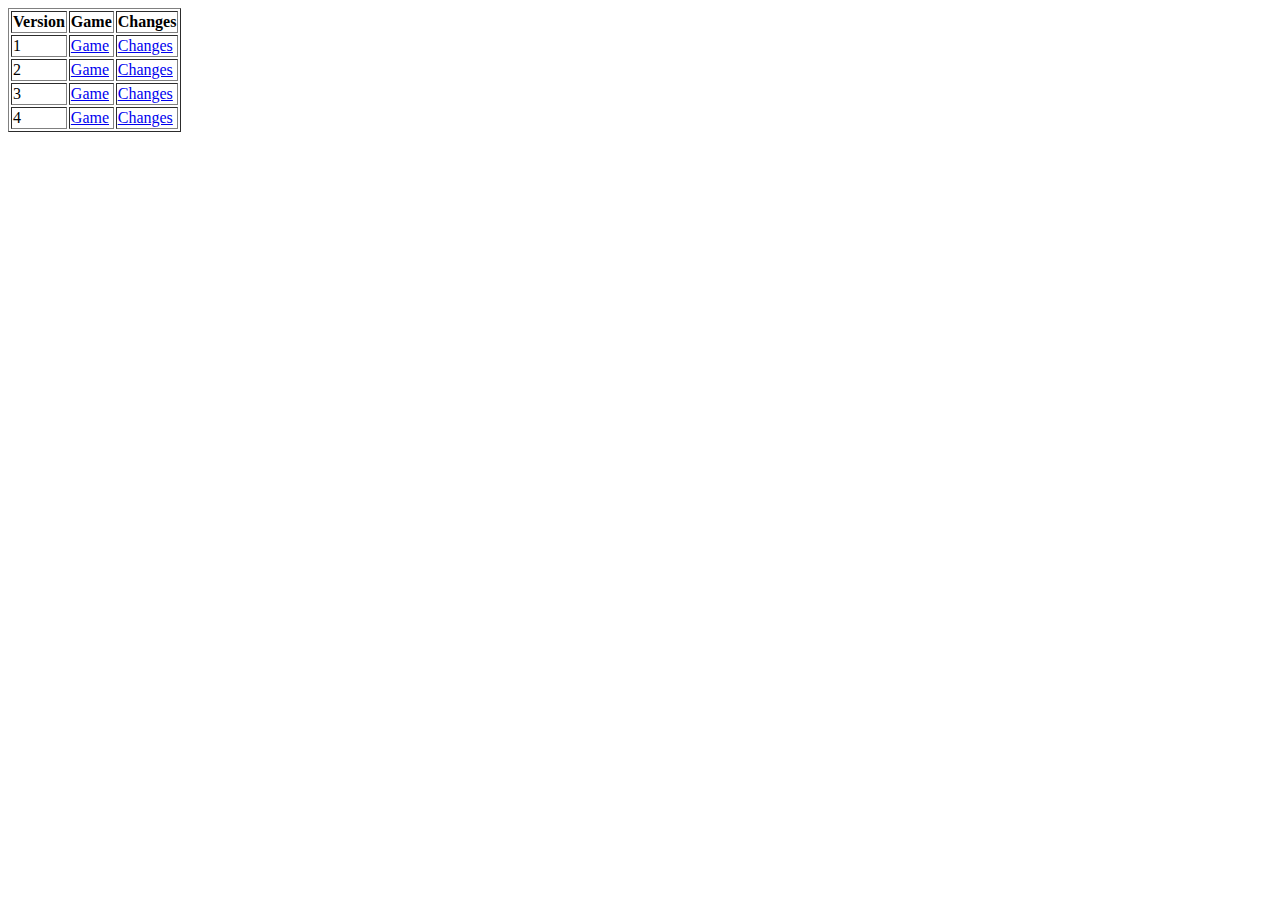
<file: nav.html>
<!DOCTYPE html>
<html>
 <head>
  <title>Grid</title>
  <script src='grid.js'> </script>
  <body>
    <table border="1">
      <tr>
        <th>Version</th>
        <th>Game</th>
        <th>Changes</th>
      </tr>
      <tr>
        <td>1</td>
        <td><a href="http://cbarker.net/grid/v/01">Game</a></td>
        <td><a href="http://cbarker.net/grid/v/01/changelog.txt">Changes</a></td>
      </tr>
      <tr>
        <td>2</td>
        <td><a href="http://cbarker.net/grid/v/02">Game</a></td>
        <td><a href="http://cbarker.net/grid/v/02/changelog.txt">Changes</a></td>
      </tr>
      <tr>
        <td>3</td>
        <td><a href="http://cbarker.net/grid/v/03">Game</a></td>
        <td><a href="http://cbarker.net/grid/v/03/changelog.txt">Changes</a></td>
      </tr>
      <tr>
        <td>4</td>
        <td><a href="http://cbarker.net/grid/v/04">Game</a></td>
        <td><a href="http://cbarker.net/grid/v/04/changelog.txt">Changes</a></td>
      </tr>
    </table>
 </body>
</html>
</file>
